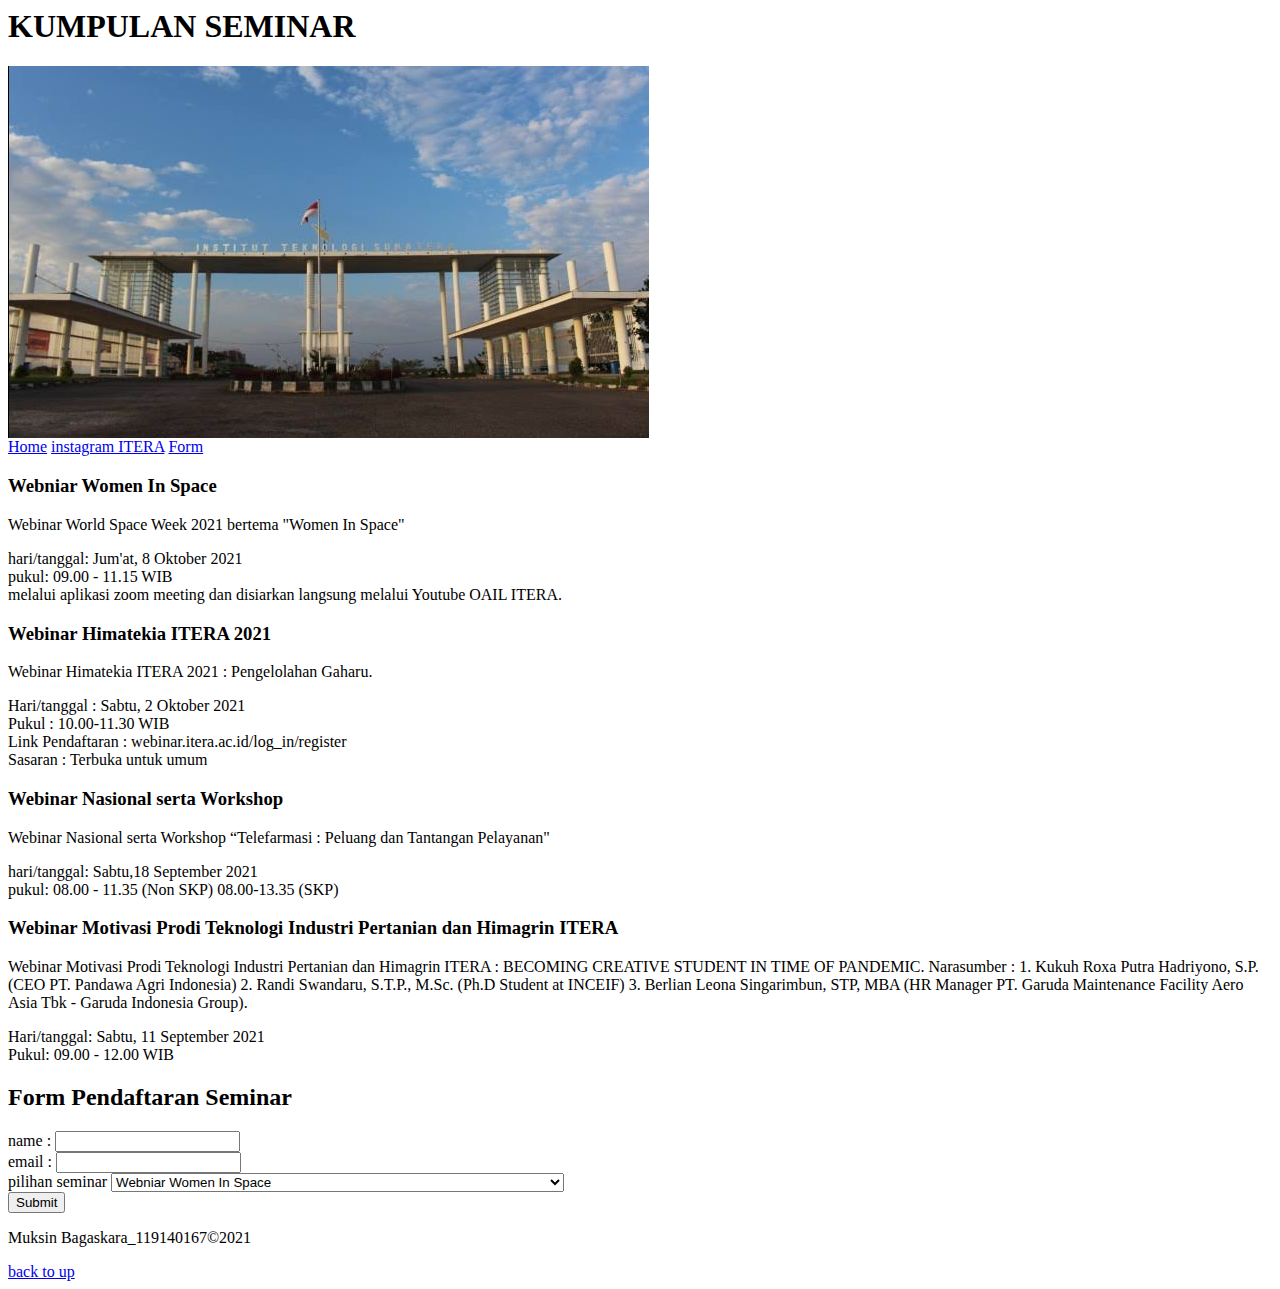
<file: index.html>
<html lang="en">
<head>
    <meta charset="UTF-8">
    <meta http-equiv="X-UA-Compatible" content="IE=edge">
    <meta name="viewport" content="width=device-width, initial-scale=1.0">
    <title>index</title>
</head>
<body>
    <Header id="nav">
        <h1>KUMPULAN SEMINAR</h1>
        <img src="img/Screenshot_1.png" alt="">
    </Header>
    <section >
        <div >
            <nav>
                <a href="index.html">Home</a>
                <a href="https://www.instagram.com/iteraofficial/">instagram ITERA</a>
                <a href="#form">Form</a>
            </nav>
        </div>
    </section>
    <section>
        <div>
            <h3>Webniar Women In Space</h3>
            <p>Webinar World Space Week 2021 bertema "Women In Space" </p> 
            <p>hari/tanggal: Jum'at, 8 Oktober 2021 <br>
                pukul: 09.00 - 11.15 WIB <br>
                melalui aplikasi zoom meeting dan disiarkan langsung melalui Youtube OAIL ITERA.</p>
        </div>
        <div>
            <h3>Webinar Himatekia ITERA 2021</h3>
            <p>Webinar Himatekia ITERA 2021 : Pengelolahan Gaharu.</p> 
            <p>Hari/tanggal : Sabtu, 2 Oktober 2021 <br>
                Pukul : 10.00-11.30 WIB <br>
                Link Pendaftaran : webinar.itera.ac.id/log_in/register <br>
                Sasaran : Terbuka untuk umum</p>
        </div>
        <div>
            <h3>Webinar Nasional serta Workshop</h3>
            <p>Webinar Nasional serta Workshop “Telefarmasi : Peluang dan Tantangan Pelayanan" </p> 
            <p>hari/tanggal: Sabtu,18 September 2021 <br>
                pukul: 08.00 - 11.35 (Non SKP) 08.00-13.35 (SKP)</p>
        </div>
        <div>
            <h3>Webinar Motivasi Prodi Teknologi Industri Pertanian dan Himagrin ITERA</h3>
            <p>Webinar Motivasi Prodi Teknologi Industri Pertanian dan Himagrin ITERA : BECOMING CREATIVE STUDENT IN TIME OF PANDEMIC. Narasumber :
                1. Kukuh Roxa Putra Hadriyono, S.P. (CEO PT. Pandawa Agri Indonesia)
                2. Randi Swandaru, S.T.P., M.Sc. (Ph.D Student at INCEIF)
                3. Berlian Leona Singarimbun, STP, MBA (HR Manager PT. Garuda Maintenance Facility Aero Asia Tbk - Garuda Indonesia Group). </p> 
            <p>Hari/tanggal: Sabtu, 11 September 2021 <br>
                Pukul: 09.00 - 12.00 WIB</p>
        </div>
    </section>
    <section>
        <div id="form">
            <h2>Form Pendaftaran Seminar</h2>
            <form method="GET">
                <label for="name">name : </label>
                <input type="text" name="name" id="name"> <br>
                <label for="email">email : </label>
                <input type="email" name="email" id="email"> <br>
                <label for="pil_seminar">pilihan seminar</label>
                <select name="pil_seminar" id="pil_seminar">
                    <option value="1">Webniar Women In Space</option>
                    <option value="2">Webinar Himatekia ITERA 2021</option>
                    <option value="3">Webinar Nasional serta Workshop</option>
                    <option value="4">Webinar Motivasi Prodi Teknologi Industri Pertanian dan Himagrin ITERA</option>
                </select> <br>
                <button type="submit">Submit</button>
            </form>
        </div>
    </section>
    <footer>
        <p>Muksin Bagaskara_119140167&copy;2021</p>
        <a href="#nav">back to up</a>
    </footer>
</body>
</html>
</file>
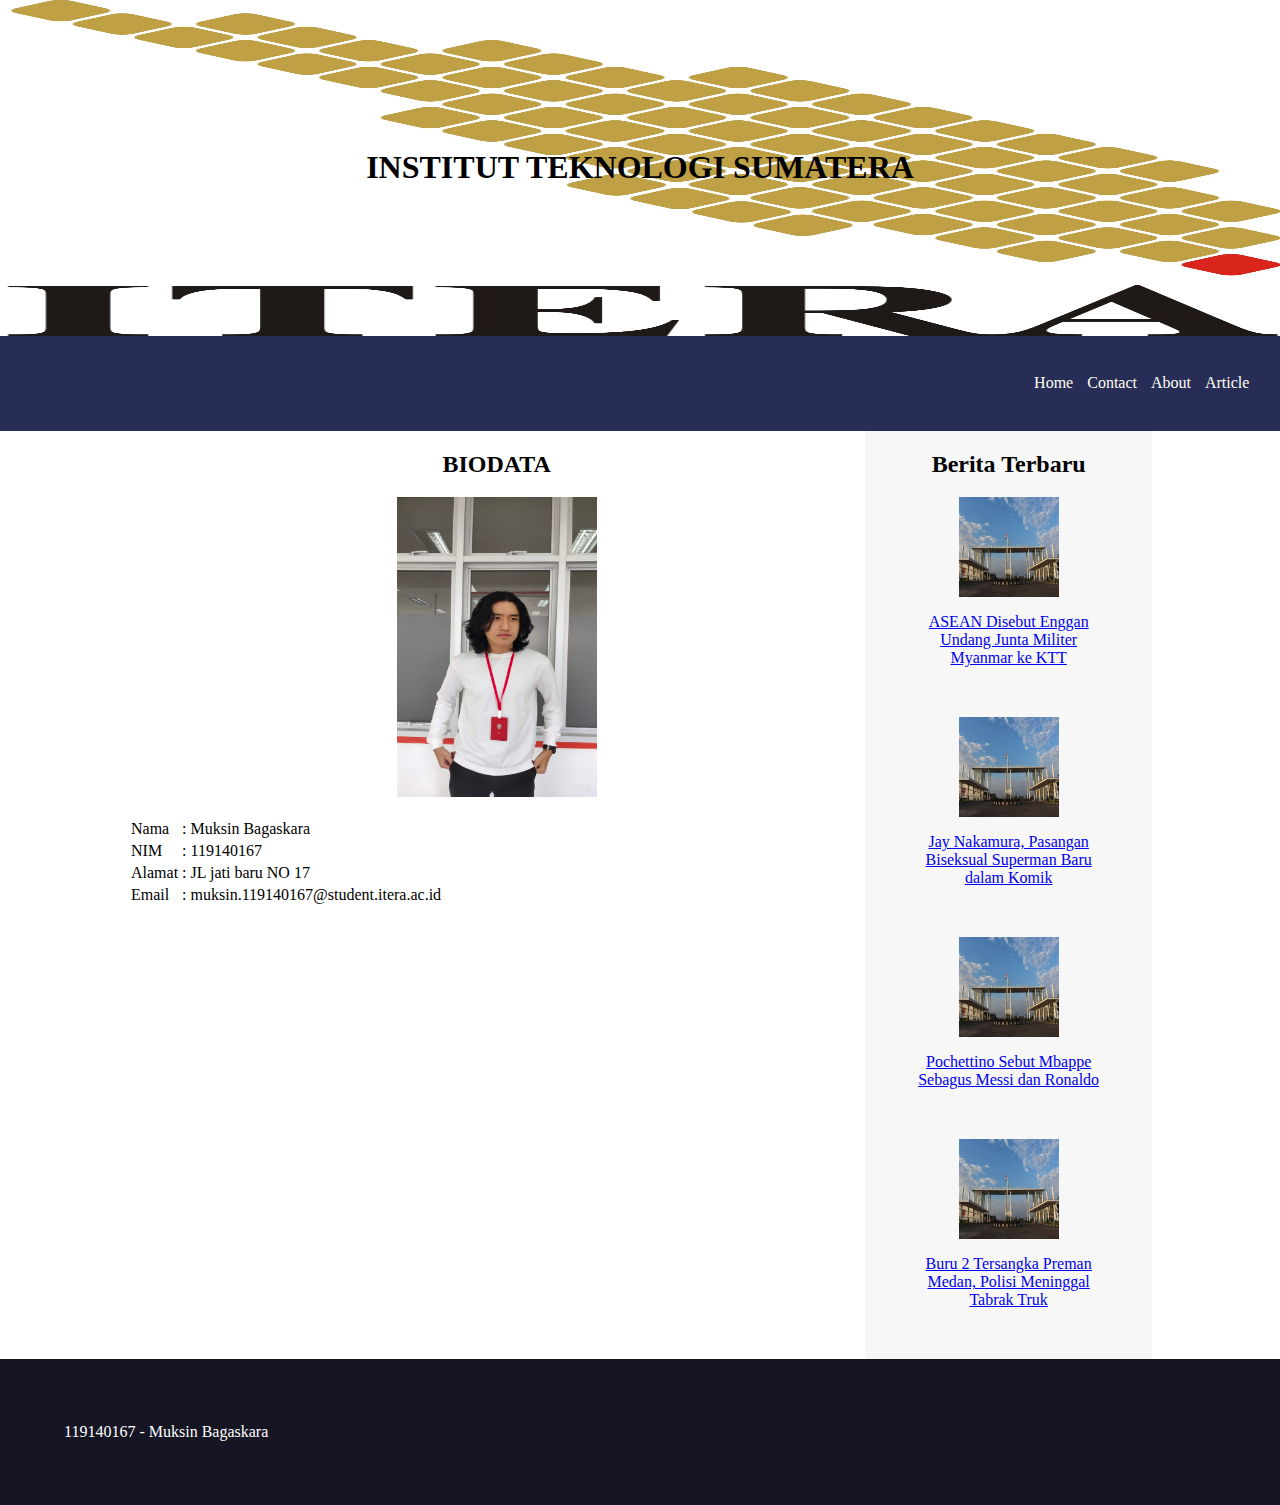
<file: minggu2/index.html>
<html lang="en">
<head>
    <meta charset="UTF-8">
    <meta http-equiv="X-UA-Compatible" content="IE=edge">
    <meta name="viewport" content="width=device-width, initial-scale=1.0">
    <link rel="stylesheet" href="asset/css/index.css">
    <title>Index</title>
</head>
<body>
    <header>
        <h1>INSTITUT TEKNOLOGI SUMATERA</h1>
    </header>
    <div>
        <nav>
            <a href="">Home</a>
            <a href="">Contact</a>
            <a href="">About</a>
            <a href="">Article</a>
        </nav>
    </div>
    <section class="main">
        <section class="main-content">
            <div>
                <h2>BIODATA</h2>
                <img class="photo-profile" src="asset/img/poto.jpg" alt="">
                <table>
                    <tr>
                        <td>Nama</td>
                        <td>: Muksin Bagaskara</td>
                    </tr>
                    <tr>
                        <td>NIM</td>
                        <td>: 119140167</td>
                    </tr>
                    <tr>
                        <td>Alamat</td>
                        <td>: JL jati baru NO 17</td>
                    </tr>
                    <tr>
                        <td>Email</td>
                        <td>: muksin.119140167@student.itera.ac.id</td>
                    </tr>
                </table>
            </div>
        </section>
        <section class="content-berita">
            <div class="">
                <h2>Berita Terbaru</h2>
                <div class="berita">
                    <a href="https://www.cnnindonesia.com/internasional/20211014161213-106-707862/asean-disebut-enggan-undang-junta-militer-myanmar-ke-ktt">
                        <img src="asset/img/Screenshot_1.png" alt="">
                        <p>
                            ASEAN Disebut Enggan Undang Junta Militer Myanmar ke KTT</p>
                    </a>
                </div>
                <div class="berita">
                    <a href="https://www.cnnindonesia.com/hiburan/20211014133527-241-707746/jay-nakamura-pasangan-biseksual-superman-baru-dalam-komik">
                        <img src="asset/img/Screenshot_1.png" alt="">
                        <p>Jay Nakamura, Pasangan Biseksual Superman Baru dalam Komik</p>
                    </a>
                </div>
                <div class="berita">
                    <a href="https://www.cnnindonesia.com/olahraga/20211014224532-142-708031/pochettino-sebut-mbappe-sebagus-messi-dan-ronaldo">
                        <img src="asset/img/Screenshot_1.png" alt="">
                        <p>Pochettino Sebut Mbappe Sebagus Messi dan Ronaldo</p>
                    </a>
                </div>
                <div class="berita">
                    <a href="https://www.cnnindonesia.com/nasional/20211014231011-12-708033/buru-2-tersangka-preman-medan-polisi-meninggal-tabrak-truk">
                        <img src="asset/img/Screenshot_1.png" alt="">
                        <p>Buru 2 Tersangka Preman Medan, Polisi Meninggal Tabrak Truk</p>
                    </a>
                </div>
            </div>
        </section>
    </section>
    
    <footer class="row">
        119140167 - Muksin Bagaskara
    </footer>
</body>
</html>
</file>
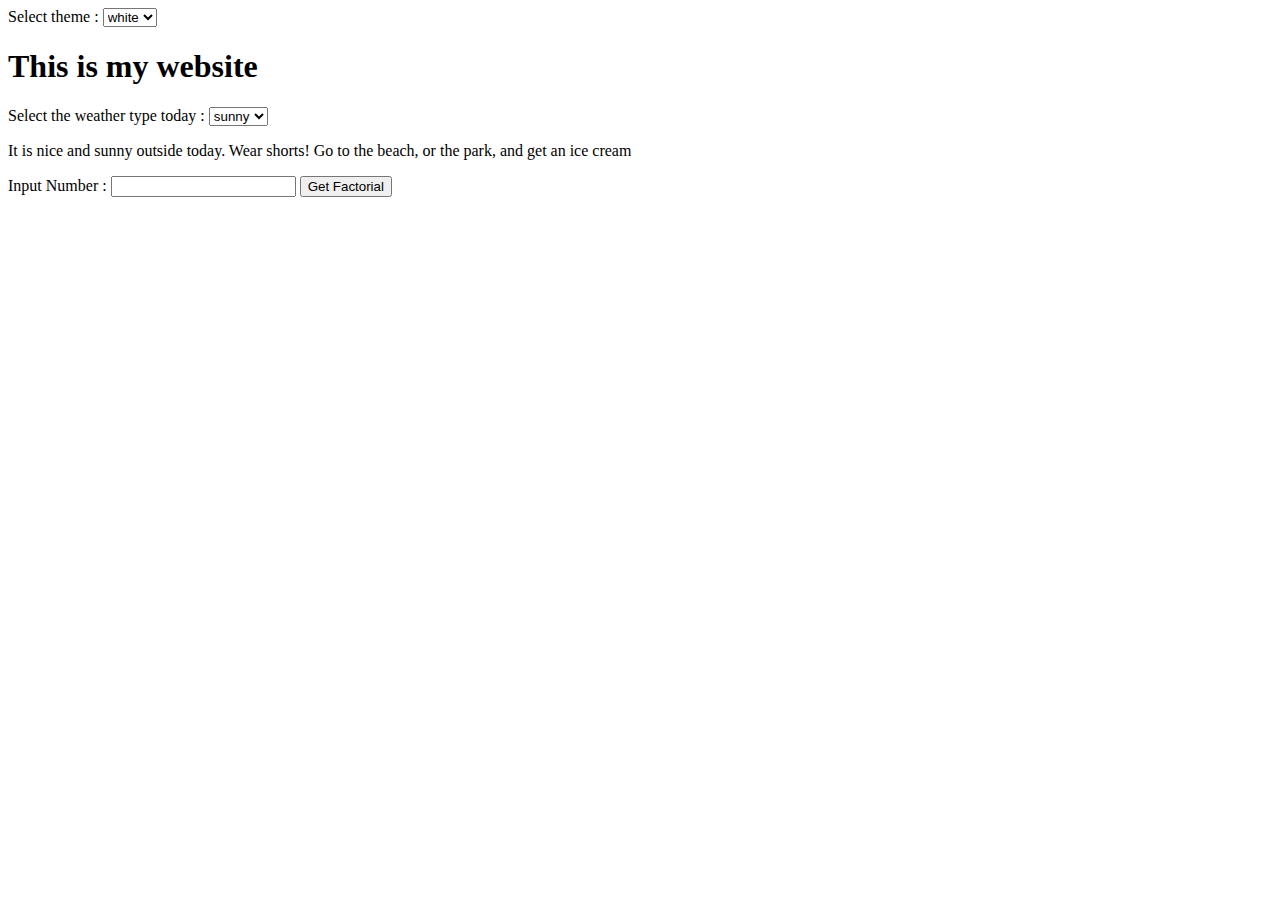
<file: minggu3/index.html>
<html lang="en">
<head>
    <meta charset="UTF-8">
    <meta http-equiv="X-UA-Compatible" content="IE=edge">
    <meta name="viewport" content="width=device-width, initial-scale=1.0">
    <title>index</title>
</head>
<body id="bd">
    <div>
        Select theme : 
        <select name="theme" id="theme" onchange="theme()">
            <option value="0" selected>white</option>
            <option value="1">black</option>
        </select>
        <h1>This is my website</h1>
        
        Select the weather type today : 
        <select name="weather" id="weather" onchange="cuaca()">
            <option value="0" selected>sunny</option>
            <option value="1">rainny</option>
        </select> <br>
        <p id="situation">It is nice and sunny outside today. Wear shorts! Go to the beach, or the park, and get an ice cream</p>
        Input Number : 
        <input type="text" id="factor">
        <button onclick="factor()">Get Factorial</button>
        <p><label for="" id="hasil"> </label></p>
    </div>

    <script type="text/javascript" src="index.js"></script>
</body>
</html>
</file>
<file: minggu2/asset/css/index.css>
.col-1 {width: 8.33%;}
.col-2 {width: 16.66%;}
.col-3 {width: 25%;}
.col-4 {width: 33.33%;}
.col-5 {width: 41.66%;}
.col-6 {width: 50%;}
.col-7 {width: 58.33%;}
.col-8 {width: 66.66%;}
.col-9 {width: 75%;}
.col-10 {width: 83.33%;}
.col-11 {width: 91.66%;}
.col-12 {width: 100%;}
.row {display: flex;}

body {
    margin: 0;
}

header {
    background-image: url("../img/logo_itera.png") ;
    background-size: 100% 100%;
    padding: 10% 0;
    text-align: center;
}

nav {
    padding: 3% 2% 3% 0;
    text-align: right;
    background-color: rgb(40, 45, 88);
}

nav a{
    text-decoration: none;
    color: ivory;
    margin: 0 5px;
}

.main {
    margin: 0 10%;
    display: flex;
}

.main-content {
    /* background-color: rgb(114, 221, 240); */
    width: 80%;
    height: 100%;
    /* float: left; */
    text-align: center;

}

.content-berita {
    background-color: rgb(247, 247, 247);
    width: 20%;
    height: 100%;
    /* padding-right: 10%; */
    /* float: left; */
    text-align: center;
    align-items: center;
    padding: 0 5%;
}

.content-berita img {
    width: 100px;
    height: 100px;
}

.berita {
    /* float: left; */
    width: 100%;
    text-align: center;
    align-items: center;
    margin-bottom: 50px;
    align-self: center;
}

.photo-profile {
    height: 300px;
    width: 200px;
    margin: 0 0 20px 0;
}

footer{
    background-color: rgb(21, 21, 36);
    color: white;
    padding: 5% 5%;
}
</file>
